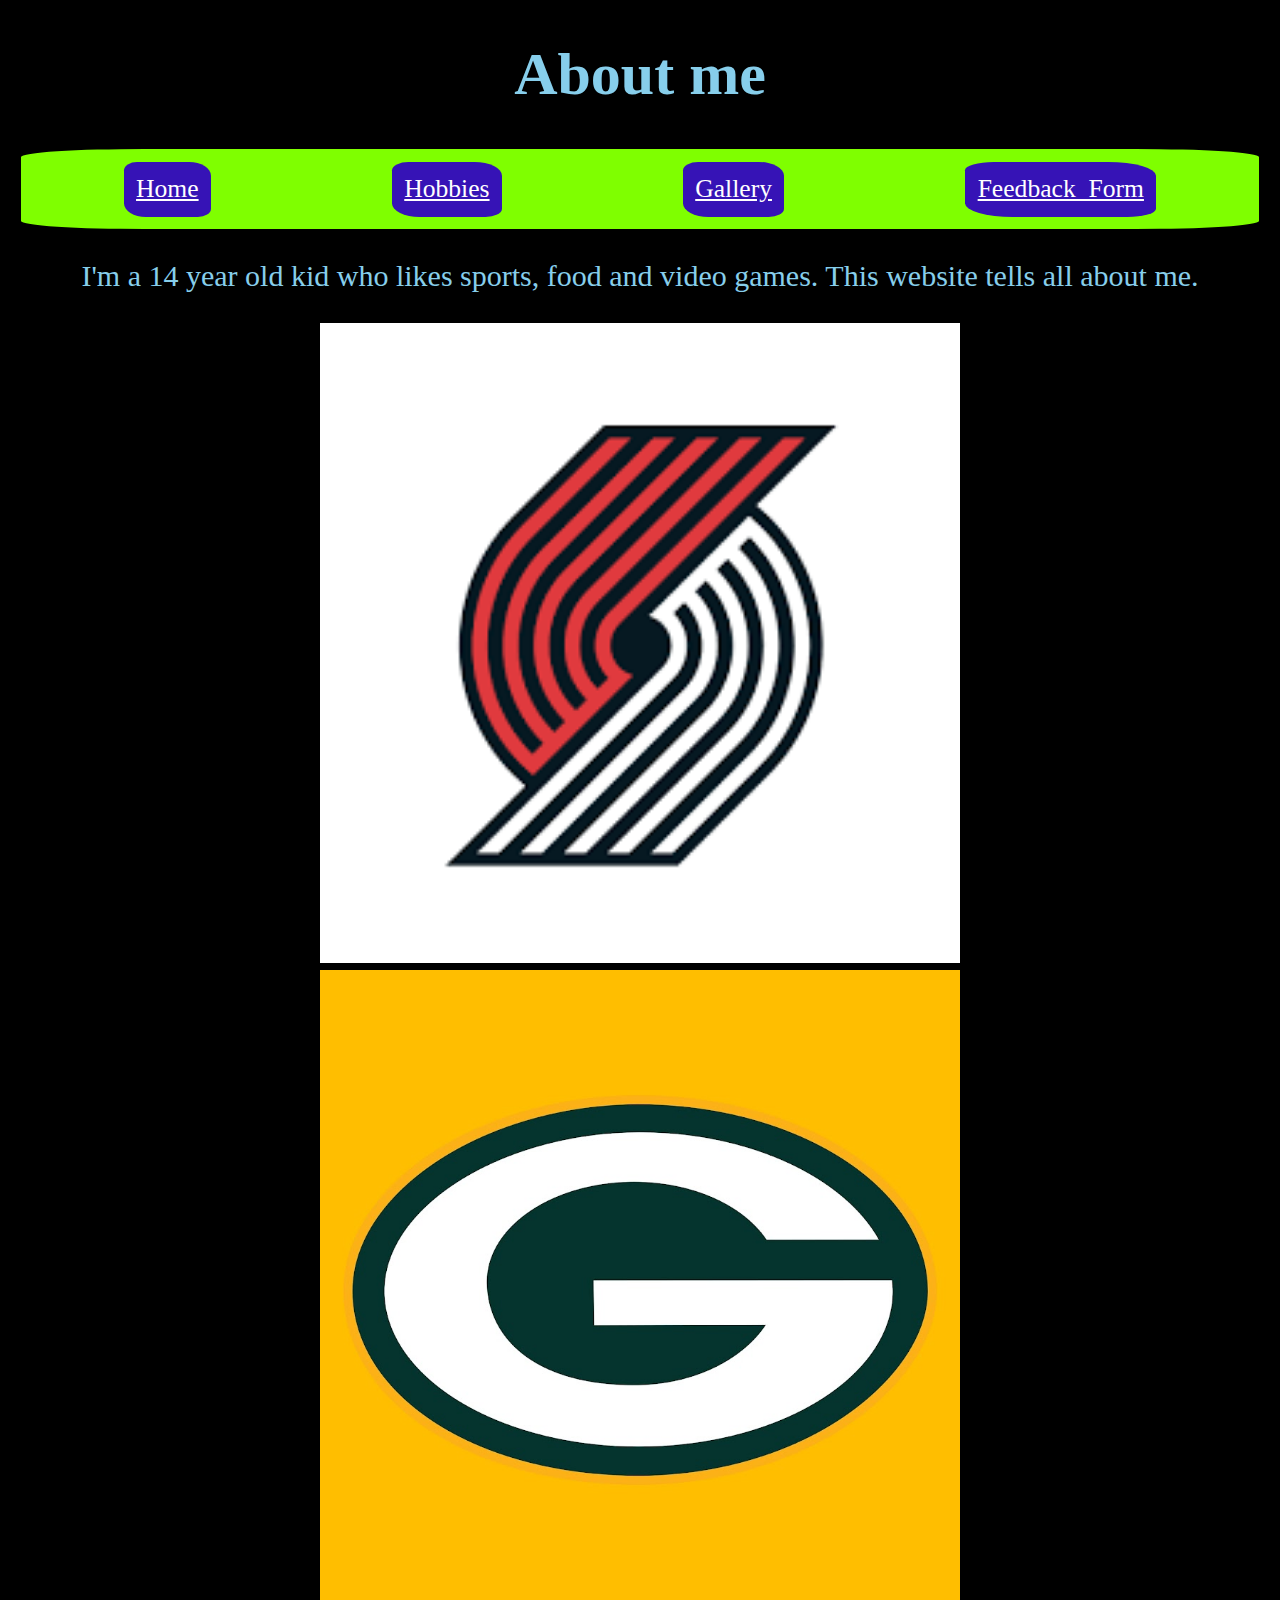
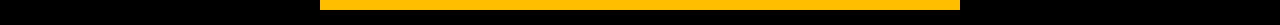
<file: index.html>
<!DOCTYPE html>
<html lang="en">
<head>
    <title>Home</title>
    <link rel="icon" href="pickle logo.jpeg">
    <link rel="stylesheet" href="gallery.css">
</head>
<body>
    <h1>About me</h1>
    <nav>
        <a href="index.html">Home</a>
        <a href="hobbies.html">Hobbies</a>
        <a href="my gallery.html">Gallery</a>
        <a href="feedback.html">Feedback_Form</a></nav>
    <p>I'm a 14 year old kid who likes sports, food and video games. This website tells all about me. </p>
    <img src="trailblazers logo.png" alt="">
    <img src="packers logo.jpeg" alt="">
</body>
</html>
</file>
<file: gallery.css>
.main_division{
    width: 100vw;
    border: 2px greenyellow double;
    box-shadow: red 5px 2px 5px;
    border-radius: 10%;
    margin: 20px;
    color: white;
    padding: 5px;
    font-weight: 700;
    overflow: hidden;
    height: fit-content;
}
body{
    background-color: black;
    color: skyblue;
    font-size: 30px;
    text-align: center;
}
h2{
    text-align: center;
}
.subdiv{
    width: 23vw;
    overflow:hidden;
    float: left;
    margin: 10px;
    height: fit-content;
}
.subdiv img{
    width: 98%;
    height: 98%;
    transition: 1s;
}
.subdiv audio{
    margin: 1vh 2vw;
}
.subdiv p{
    text-align: center;
}
.subdiv video{
    width: 98%;
    height: 50vh;
}
.subdiv img:hover{
    transform:rotate(20deg);
}
nav{
    width: 98%;
    margin: auto;
    background-color: chartreuse;
    border-radius: 10%;
}
nav a{
    background-color: rgb(54, 19, 182);
    color: white;
    font-size: 2vw;
    margin: 1% 7%;
    padding: 1%;
    border-radius: 15% 25%;
    display: inline-flex;
}   
li{
    list-style-type: none;
}
img{
    width: 50vw;
}
</file>
